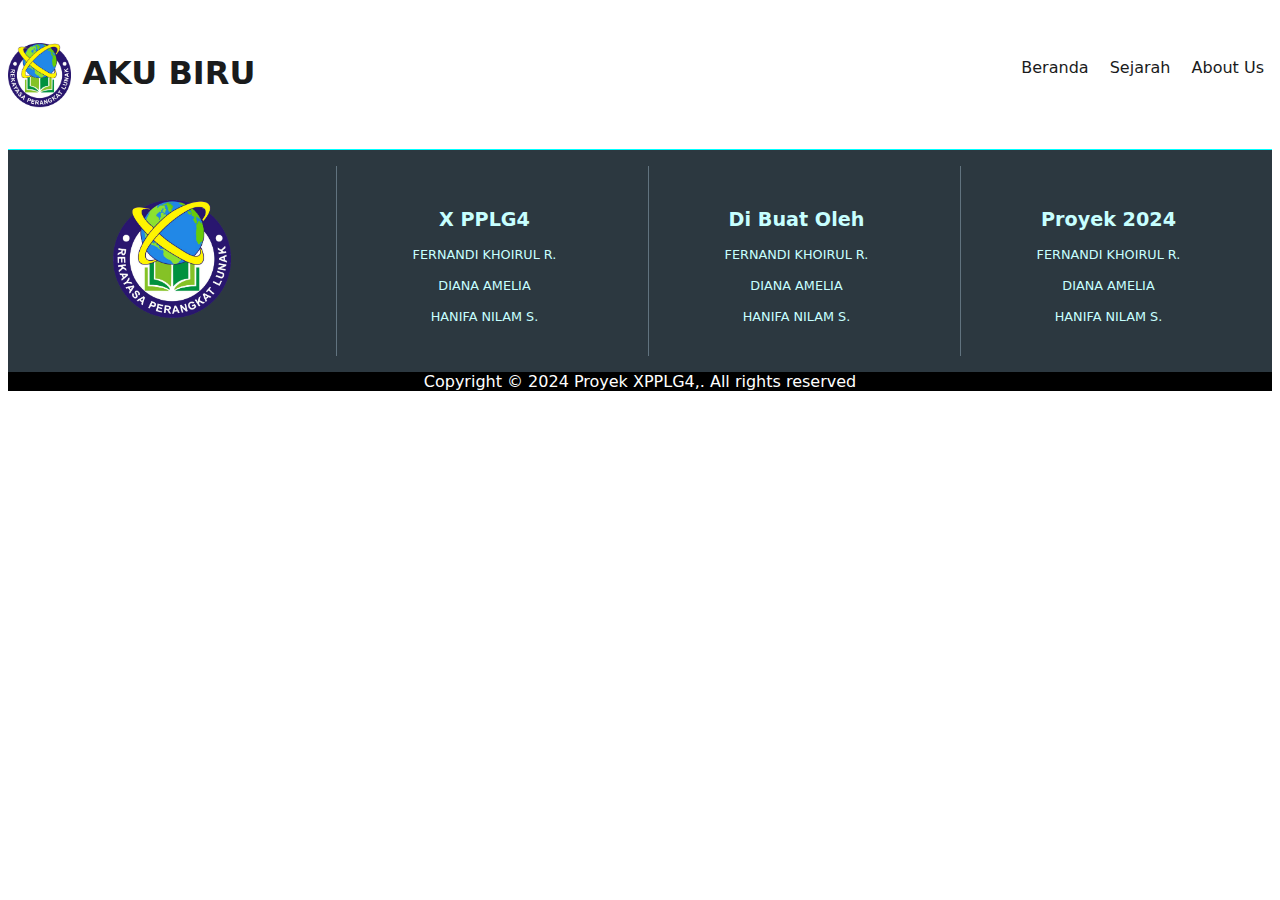
<file: Kerajaan.html>
<!DOCTYPE html>
<html lang="en">
<head>
    <meta charset="UTF-8">
    <meta name="viewport" content="width=device-width, initial-scale=1.0">
    <title>Kerajaan</title>
    <link rel="stylesheet" href="Style.css">
</head>
<body>
    <div class="HEAD">
        <a href="MainMenu.html">
            <h1><img src="IMG/Logo-RPL.png" alt="RPL"> AKU BIRU</h1>
        </a>
        <nav>
            <ul class="navlinks">
                <li>
                    <a class="linkCoy" href="MainMenu.html">Beranda</a>
                    <a class="linkCoy" href="Sejarah.html">Sejarah</a>
                    <a class="linkCoy" href="About Us.html">About Us</a>
                </li>
            </ul>
        </nav>
    </div>
    <footer class="footer">
        <div class="Sesi-Footer Foot-Container">
            <div class="Foot-IMG-Page">
                <img src="IMG/Logo-RPL.png" alt="RPL">
            </div>

            <div class="Foot-Page">
                <h4>X PPLG4</h4>
                <p>FERNANDI KHOIRUL R. </p>
                <p>DIANA AMELIA </p>
                <p>HANIFA NILAM S.</p>

            </div>
            <div class="Foot-Page">
                <h4>Di Buat Oleh</h4>
                <p>FERNANDI KHOIRUL R. </p>
                <p>DIANA AMELIA </p>
                <p>HANIFA NILAM S.</p>

            </div>
            <div class="Foot-Page">
                <h4>Proyek 2024</h4>
                <p>FERNANDI KHOIRUL R. </p>
                <p>DIANA AMELIA </p>
                <p>HANIFA NILAM S.</p>

            </div>
        </div>
        <div class="footer">
            Copyright &copy; 2024 Proyek XPPLG4,. All rights reserved
        </div>
    </footer>
</body>
</html>
</file>
<file: Style.css>
:root {
    --warnaUtama : cyan;
    --warnaText : rgb(26, 27, 28);
    --warnaTextCerah : rgb(199, 255, 255);
    --BackGroundUtama : rgb(44, 56, 64);
    --BackGroundSec : rgb(97, 115, 127);

}
a{
    text-decoration: none;
    color: var(--warnaText);
}
/* * {
    
} */
body {
    font-family: system-ui, -apple-system, BlinkMacSystemFont, 'Segoe UI', Roboto, Oxygen, Ubuntu, Cantarell, 'Open Sans', 'Helvetica Neue', sans-serif;
}
.HEAD {
    position: sticky;
    z-index: 1000;
    top: 0;
    background-color: rgb(255, 255, 255);
    padding: 0;
    border-bottom: 1px solid var(--warnaUtama);
    max-width: 2400px;
    margin: auto;

}
.HEAD img{
    width: 5%;
    transform: translateY(35%);
}
.HEAD a h1{
    color:var(--warnaText);
    font-size: 2rem;
    
}

header {
    border-radius: 1rem;
    padding: 1rem 0.2rem;
    margin: auto;

}
header h1 {
    color:var(--warnaText);
    font-size: 2rem;
    bottom: 1.5rem;
    transition: transform 0.3s ease-in-out;
}
.navlinks{
    list-style: none;
    gap: 0.5rem;
    justify-content: right;
    /* top: 1.5rem; */
    position: relative;
}
.linkCoy{
    transition: 0.1s ease-in-out;
    text-decoration: none;
    justify-content: right;
    bottom: 1.5rem;
}
/* header h1:hover {
    color:  var(--warnaUtama);
    cursor: pointer;
    transform: translateX(5px);
}
header p:hover {
    color:  var(--warnaUtama);
    cursor: pointer;
    transform: translateX(5px);
} */
.Text-Header {
    color: var(--warnaTextCerah);
}
.Text-Header-bgSejarah {
    color: var(--warnaText);

}
.Text-Header-bgSejarah {
    color: var(--warnaText);

}

/* .Text-Header:hover {
    color:  var(--warnaUtama);
    transform: translateX(5px);
    transition: transform 0.3s ease-in-out;
} */
/* .Text-Header p:hover {
    color:  var(--warnaUtama);
    transition: transform 0.3s ease-in-out;

}
.Text-Header h1:hover {
    color:  var(--warnaUtama);
    transition: transform 0.3s ease-in-out;

} */

nav {
    position: relative;
    transition: transform 0.3s;
    text-align: right;
    transform: translateY(-2rem);    
}
nav a {
    text-decoration: none;
    padding: 1rem 0.5rem;
    position: relative;
    transition: transform 0.3s;
    color: var(--warnaText);

}
nav a::after {
    content: "";
    display: block;
    height: 2px;
    width: 100%;
    background: var(--warnaUtama);
    position: absolute;
    left: 0;
    bottom: 0;
    transform: scaleX(0);
    transition: transform 0.3s;
    bottom: 0rem;
    border-radius: 0.5rem;

}

nav a:hover {
    /* background-color: rgb(255, 178, 53); */
    transform: scale(1.5);
    background: var(--warnaTextCerah);
    transform: all 0.3s ease-in-out;
    border-radius: 0.5rem;
    padding: 1rem 1.4rem;
    font-size: 1.1rem;
}


nav a:hover::after {
    transform: scaleX(1);

}

.header-container {
    padding: 1rem 1rem 5rem 1rem;
    max-width: 1200px;
    margin: auto;
}
.header-img-container {
    min-height: 450px;
    background-image: linear-gradient(
    to right, 
    rgba(30, 63, 85,0.8),
    rgba(255, 255, 255, 0.0)
    ),
    url("IMG/Header Sejarah.png");
    background-position: center center;
    background-size: 80rem;
    background-repeat: no-repeat;
    border-radius: 1rem;
    transition: background-size 0.3s ease-in-out;    

}
.header-img-container:hover {
    background-image: linear-gradient(
        to right, 
        rgba(30, 63, 85,0.82),
        rgba(255, 255, 255, 0)
            ),
        url("IMG/Header Sejarah.png");
    transition: background-size 0.3s ease-in-out;    
    background-size: 82rem;

}
.header-img-containerSJ {
    min-height: 450px;
    background-image: linear-gradient(
    to right, 
    rgba(30, 63, 85,0.8),
    rgba(255, 255, 255, 0.0)
    ),
    url("IMG/Header Sejarah.png");
    background-position: center center;
    background-size: 84rem;
    background-repeat: no-repeat;
    border-radius: 1rem;
    transition: background-size 0.3s ease-in-out;    

}
.header-img-containerSJ:hover {
    background-image: linear-gradient(
        to right, 
        rgba(30, 63, 85,0.82),
        rgba(255, 255, 255, 0)
            ),
        url("IMG/Header Sejarah.png");
    transition: background-size 0.3s ease-in-out;    
    background-size: 86rem;

}

.header-content {
    max-width: 600px;
    padding: 5rem 2rem;
    margin: 0;

}
.header-content h1{
    margin-bottom: 1rem;
    font-size: 3rem;
    line-height: 4rem;
    font-weight: 600;
    color: var(--warnaTextCerah);
}
.header-container p {
    color: var(--warnaTextCerah);
}
.SearchUtama {
    bottom: 0rem;
    transform: translateX(1%);
    width: calc(100% - 6rem);
    display: flex;
    align-items: center;
    gap: 1rem;
    padding: 1rem 2rem;
    border-radius: 1rem;
    background-color: rgba(255,255,255,0.7);
    -webkit-backdrop-filter: blur(4px);
    backdrop-filter: blur(4px);
    box-shadow: 5px 5px 30px rgba(0, 0, 0, 0.5);
}
.SearchUtama form {
    width: 100%;
    flex: 1;
    /* display: grid;
    grid-template-columns: repeat(1, 1fr); */
    gap: 1rem;


}
.SearchUtama .Input {
    width: 100%;
}
.SearchUtama label {
    left: 0;
    transform: translateY(-50%);
    font-size: 0.8rem;
    font-weight: 500;
    color: var(--warnaText);
    pointer-events: none;
    transition: 0.3s;
}

.SearchUtama input{
    width: 100%;
    padding: 7px 0;
    font-size: 1rem;
    outline: none;
    border: none;
    background-color: transparent;
    border-bottom: 1px solid var(--warnaUtama);
    color: var(--warnaText);
}
.SearchUtama input:focus ~ label{
    font-size: 0.8rem;
    top:0;
}
/* .SearchUtama .Form p {
    margin-top: 0.5rem;
    font-size: 0.8rem;
    color: var(--text-light);
} */
.SearchUtama .btn {
    padding: 1rem;
    outline: none;
    border: None;
    font-size: 1.5rem;
    color: var(--warnaTextCerah);
    background-color: var(--warnaUtama);
    border-radius: 100%;
    cursor: pointer;
    transition: 0.3s;
}

.SearchUtama .btn:hover {
    background-color: var(--warnaText);
}

.Sesi-Container{
    max-width: 1200px;
    margin: auto;
    padding: 5rem 1rem;
    background-color: white;

}
.Sesi-Header {
    font-size: 2rem;
    font-weight: 600;
    color: var(--warnaText);
    text-align: left;
    padding: 1rem;
}
img{
    width: 100%;
}

.Kumpulan-Berita {
    display: grid;
    grid-template-columns: repeat(2, 1fr);
    text-align: justify;
    gap: 1.5rem;
    padding: 1rem;
}

.Individu-Berita-Select {
    overflow: hidden;
    border-radius: 1rem;
    cursor: pointer;
    margin-bottom: 1rem;
    font-weight: 600;
    box-shadow: 5px 5px 10px rgba(0, 0, 0, 0.8);

}
.Berita-container {
    box-shadow: 0px 0px 80px 5px rgba(0, 0, 0, 0.2);
    border-radius: 0.5rem;
    padding: 1rem;
}
.Container-Content-Scroll {
    border-radius: 1rem;
    cursor: pointer;
    margin-bottom: 1rem;
    font-weight: 600;
    box-shadow: 5px 5px 10px rgba(0, 0, 0, 0.8);
    width: 600px;
}
.Content-Berita {
    padding: 1rem;
}
.KumpBerita {
    display: grid;
    grid-template-columns: repeat(4, 1fr);
    margin: 1rem;
    padding: 1rem 1rem 5rem 1rem;

}

.Kumpulan-side-Berita {
    margin: auto;
    max-width: 1200px;

}
.Scroll1 {
    display: grid;
    grid-template-columns: repeat(6, 1fr);
    overflow-x: scroll;
    overflow-y: hidden;
    gap: 2rem;
    height: 25.2rem;
}
.Sesi-Footer{
    max-width: auto;
    margin: auto;
    padding: 1rem;

}

.footer {
    text-align: center;
    background-color: black;
    color: white;
}
.Foot-Container {
    display: grid;
    grid-template-columns: repeat(4, 1fr);
    gap: 1rem;
    background-color: var(--BackGroundUtama);
    max-width: auto;
    margin: auto;

}
.Foot-Page {
    border-left: 1px solid var(--BackGroundSec);
    padding: 1rem 1rem;
    text-align: center;
}
.Foot-IMG-Page {
    padding: 1rem;
    width: 40%;
    text-align: right ;
    margin: auto;
    max-width: 1200px;
}

.Foot-Page h3 {
    margin-bottom: 1rem;
    font-size: 1.5rem;
    font-weight: 600;
    color: var(--warnaTextCerah);
}
.Foot-Page h4 {
    margin-bottom: 1rem;
    font-size: 1.2rem;
    font-weight: 600;
    color: var(--warnaTextCerah);
}
.Foot-Page p {
    margin-bottom: 1rem;
    color: var(--warnaTextCerah);
    cursor: pointer;
    transition: 0.3s;
    font-size: 0.8rem;

}
.Foot-Page p:hover{
    color: rgb(106, 179, 179);
}
/* ISI BERITA  ISI BERITA  ISI BERITA  ISI BERITA  ISI BERITA  ISI BERITA  ISI BERITA  ISI BERITA  ISI BERITA  ISI BERITA  ISI BERITA  ISI BERITA  ISI BERITA  ISI BERITA  ISI BERITA  ISI BERITA */

.Sejarah-Container {
    padding: 1rem;
    background-color: rgb(255, 255, 255);
    max-width: 1200px;
    margin: auto;
}
.Text-Description-Berita{
    padding: 1rem;
    background-color: rgb(255, 255, 255);
    text-align: justify;
    box-shadow: 5px 5px 10px rgba(0, 0, 0, 0.1);
    border-radius: 1rem;

}
.Text-Description-Berita h1 {
    font-size: 3.5rem;
    gap: 0;
    text-align: center;
}

.Text-Description-Berita p {
    padding: 1rem;
    font-size: 1.2rem;
}

.Text-Description-Berita img{
    box-shadow: 5px 5px 10px rgba(0, 0, 0, 0.6);
    border-radius: 1rem;
    width: 50%;

}
.Text-IMG {
    padding: 1rem;
    display: flex;
    flex: 1;
    overflow: hidden;
}
.Text-IMG .IMG {
    max-width: 1200px;
    margin: auto;

}
.Text-Description-Berita figcaption {
    font-size: 0.9rem;
    text-align: center;
    text-decoration: underline;
}

.Profil {
    padding: 2rem;
    max-width: 1400px;
    margin: auto;
    color: white;
}
.Profil h1 {
    text-align: left;
    position: relative;
    top: 22rem;

}
.Profil p {
    text-align: left;
    position: relative;
    top: 22rem;
}

.Profil img{
    width: 50%;
    border-radius: 100%;
    text-align: center;
    box-shadow: 5px 5px 10px rgba(0, 0, 0, 0.2);

}
.Profile-grid {
    display: grid;
    grid-template-columns: repeat(3, 1fr);
    gap: 1rem;
}
.Profile-InsideNandi {
    padding: 3rem;
    background-image: linear-gradient(
        to top, 
        rgba(30, 63, 85,0.8),
        rgba(255, 255, 255, 0.0)
        ),
    url("IMG/Fernandi.jpeg");
    min-height: 450px;
    background-position: center center;
    background-size: 100rem;
    background-repeat: no-repeat;
    border-radius: 1rem;
    transition: background-size 0.3s ease-in-out;
    
}
.Profile-InsideNandi:Hover {
    padding: 3rem;
    border-radius: 1rem;
    background-size:102rem;
    background-image: linear-gradient(
        to top, 
        rgba(30, 63, 85, 0.82),
        rgba(255, 255, 255, 0.0)
        ),
    url("IMG/Fernandi.jpeg");

}

.Profile-InsideDiana {
    padding: 3rem;
    background-image: linear-gradient(
        to top, 
        rgba(30, 63, 85,0.8),
        rgba(255, 255, 255, 0.0)
        ),
    url("IMG/Diana.jpeg");
    min-height: 450px;
    background-position: center center;
    background-size: 50rem;
    background-repeat: no-repeat;
    border-radius: 1rem;
    transition: background-size 0.3s ease-in-out;
}
.Profile-InsideDiana:Hover {
    background-size:52rem;
    background-image: linear-gradient(
        to top, 
        rgba(30, 63, 85, 0.82),
        rgba(255, 255, 255, 0.0)
        ),
    url("IMG/Diana.jpeg");

}

.Profile-InsideHanifa {
    padding: 3rem;
    background-image: linear-gradient(
        to top, 
        rgba(30, 63, 85,0.8),
        rgba(255, 255, 255, 0.0)
        ),
    url("IMG/Hanifa.jpeg");
    min-height: 450px;
    background-position: center center;
    background-size: 50rem;
    background-repeat: no-repeat;
    border-radius: 1rem;
    transition: background-size 0.3s ease-in-out;
}
.Profile-InsideHanifa:Hover {
    background-size:52rem;
    background-image: linear-gradient(
        to top, 
        rgba(30, 63, 85, 0.82),
        rgba(255, 255, 255, 0.0)
        ),
    url("IMG/Hanifa.jpeg");

}
</file>
